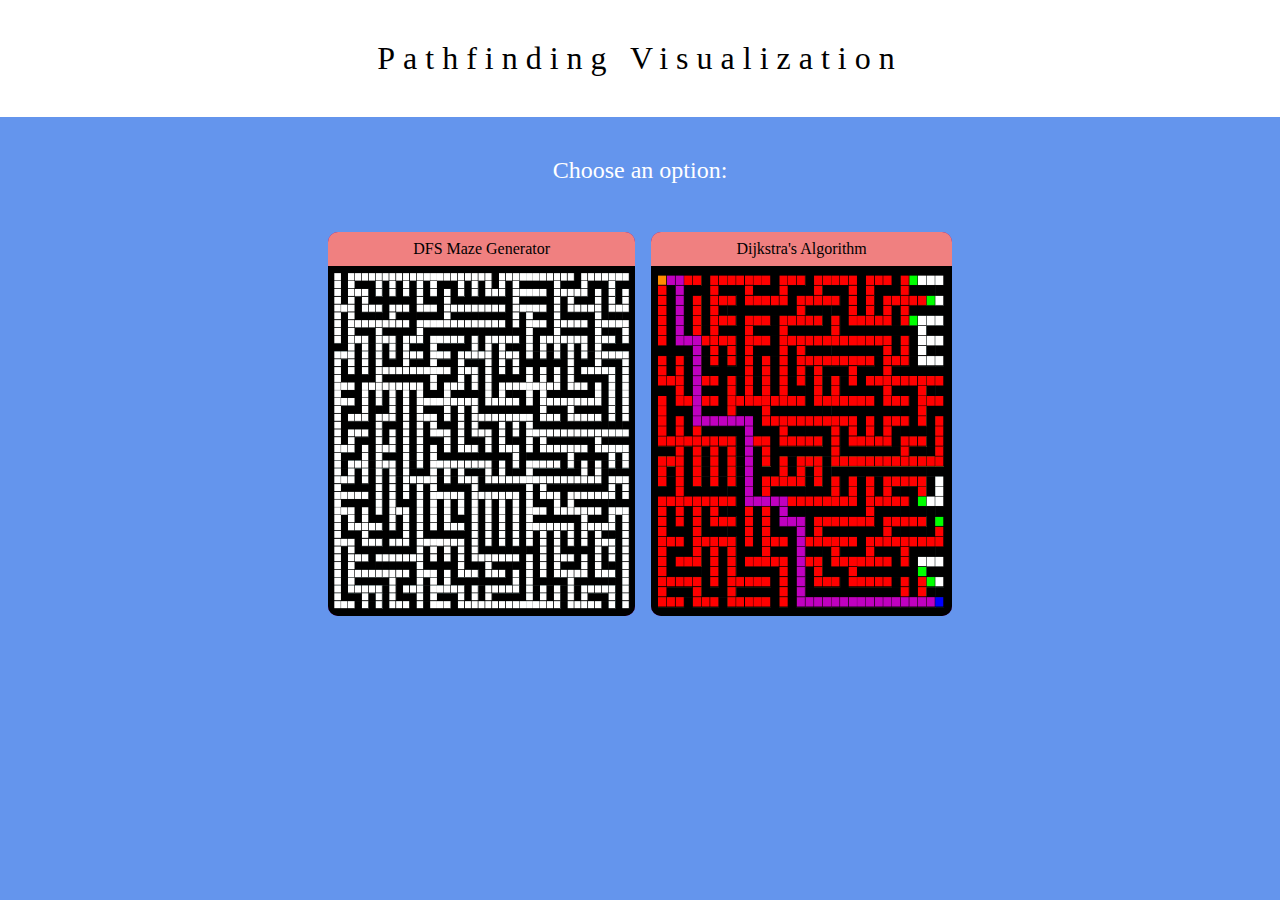
<file: index.html>
<!DOCTYPE html>
<html>
    <head>
        <title>Home</title>
        <link rel="stylesheet" href="./style.css">
        <meta charset="utf-8">
    </head>
    <body>
        <div class="container">
            <div class="header">
                <h1>Pathfinding Visualization</h1>
            </div>
            <div class="content">
                <div class="prompt">
                    <h2>Choose an option:</h2>
                </div>
                <div class="options">
                    <div class="options-child" onclick="window.location='./dfs-maze-generator/dfs-maze.html';">
                        <div class="options-child-title">
                            <p>DFS Maze Generator</p>
                        </div>
                        <div class="options-child-image">
                            <!-- <p>Image/GIF here</p> -->
                            <img src="./dfs-maze-generator/dfs-maze-generator.png" alt="DFS Maze Generator">
                        </div>
                    </div>
                    <div class="options-child" onclick="window.location='./dijkstra/dijkstra.html';">
                        <div class="options-child-title">
                            <p>Dijkstra's Algorithm</p>
                        </div>
                        <div class="options-child-image">
                            <!-- <p>Image/GIF here</p> -->
                            <img src="./dijkstra/dijkstra.png" alt="Dijkstra's Algorithm">
                        </div>
                    </div>
                </div>
            </div>
        </div>
    </body>
</html>
</file>
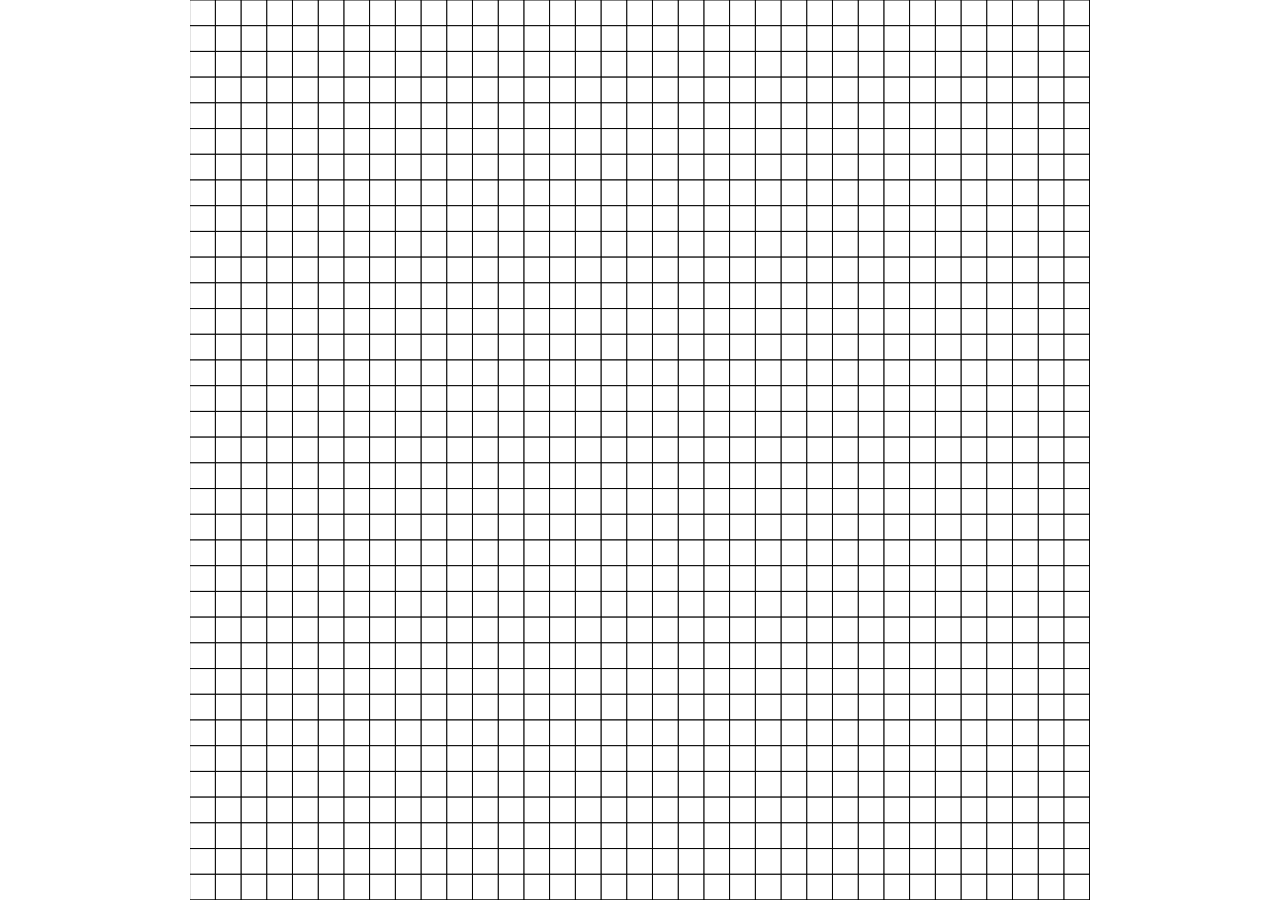
<file: dijkstra/dijkstra.html>
<!DOCTYPE html>
<html>
    <head>
        <title>Dijkstra's Algorithm</title>
        <link rel="stylesheet" href="./style.css">
        <meta charset="utf-8">
        <script src="./p5.js"></script>
        <script src="./p5.sound.min.js"></script>
    </head>
    <body>
        <script type="module" src="./sketch.js"></script>
    </body>
</html>
</file>
<file: dijkstra/style.css>
html, body {
    margin: 0;
    padding: 0;
}

canvas {
    display: block;
}
</file>
<file: style.css>
/* CSS Reset */
html {
  box-sizing: border-box;
  font-size: 16px;
}

*,
*:before,
*:after {
  box-sizing: inherit;
}

body,
h1,
h2,
h3,
h4,
h5,
h6,
p,
ol,
ul {
  margin: 0;
  padding: 0;
  font-weight: normal;
}

ol,
ul {
  list-style: none;
}

img {
  max-width: 100%;
  height: auto;
}
/* End CSS Reset */

body {
    background-color: cornflowerblue;
}

.header {
    background-color: #fff;
    text-align: center;
    padding-top: 2.5em;
    padding-bottom: 2.5em;
    letter-spacing: 0.5em;
    user-select: none;
}

.prompt {
  color: #fff;
  text-align: center;
  padding-top: 2.5em;
  padding-bottom: 2.5em;
}

.options {
  margin: auto;
  width: 50%;
  height: 25em;
  /* background-color: red; */
  display: flex;
  flex-wrap: wrap;
}

.options-child {
  background-color: purple;
  border-radius: 10px;
  overflow: hidden;
  flex-grow: 1;
  margin: 0.5em;
  display: flex;
  flex-direction: column;
}

.options-child-title {
  background-color: lightcoral;
  text-align: center;
  padding-top: 0.5em;
  padding-bottom: 0.5em;
  user-select: none;
}

.options-child-image {
  background-color: bisque;
  flex-grow: 1;
}

.options-child-image img {
  width: 100%;
  height: 0;
  min-height: 100%;
}

.options-child:hover {
  transform: scale(1.025);
  cursor: pointer;
}
</file>
